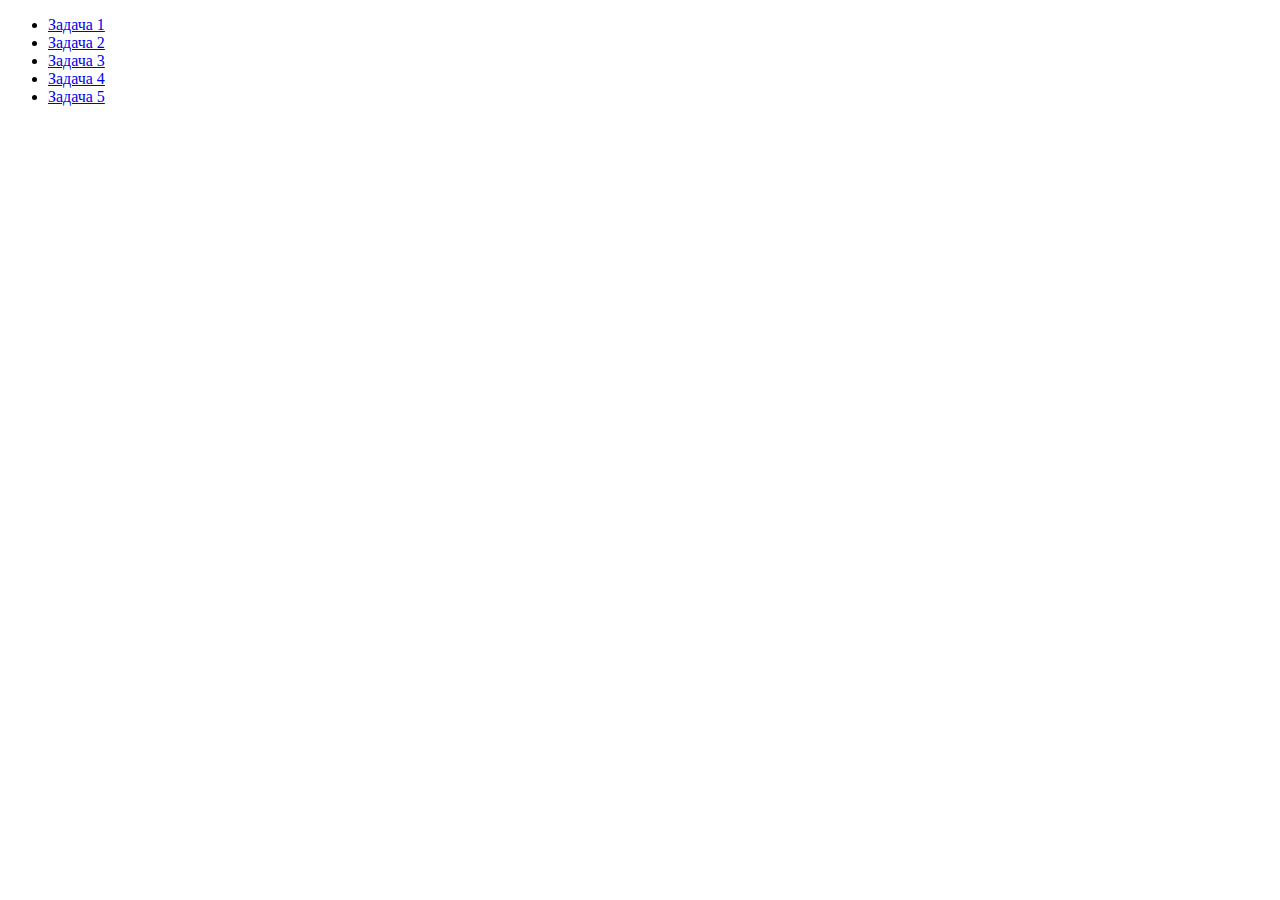
<file: index.html>
<!DOCTYPE html>
<html lang="en">
<head>
    <meta charset="UTF-8">
    <title>JS-Start</title>
</head>
<body>
<ul>
  <li>
    <a href="task1/index.html">Задача 1</a>
  </li>
  <li>
    <a href="task2/index.html">Задача 2</a>
  </li>
  <li>
    <a href="task3/index.html">Задача 3</a>
  </li>
  <li>
    <a href="task4/index.html">Задача 4</a>
  </li>
  <li>
    <a href="task5/index.html">Задача 5</a>
  </li>
</ul>
</body>
</html>
</file>
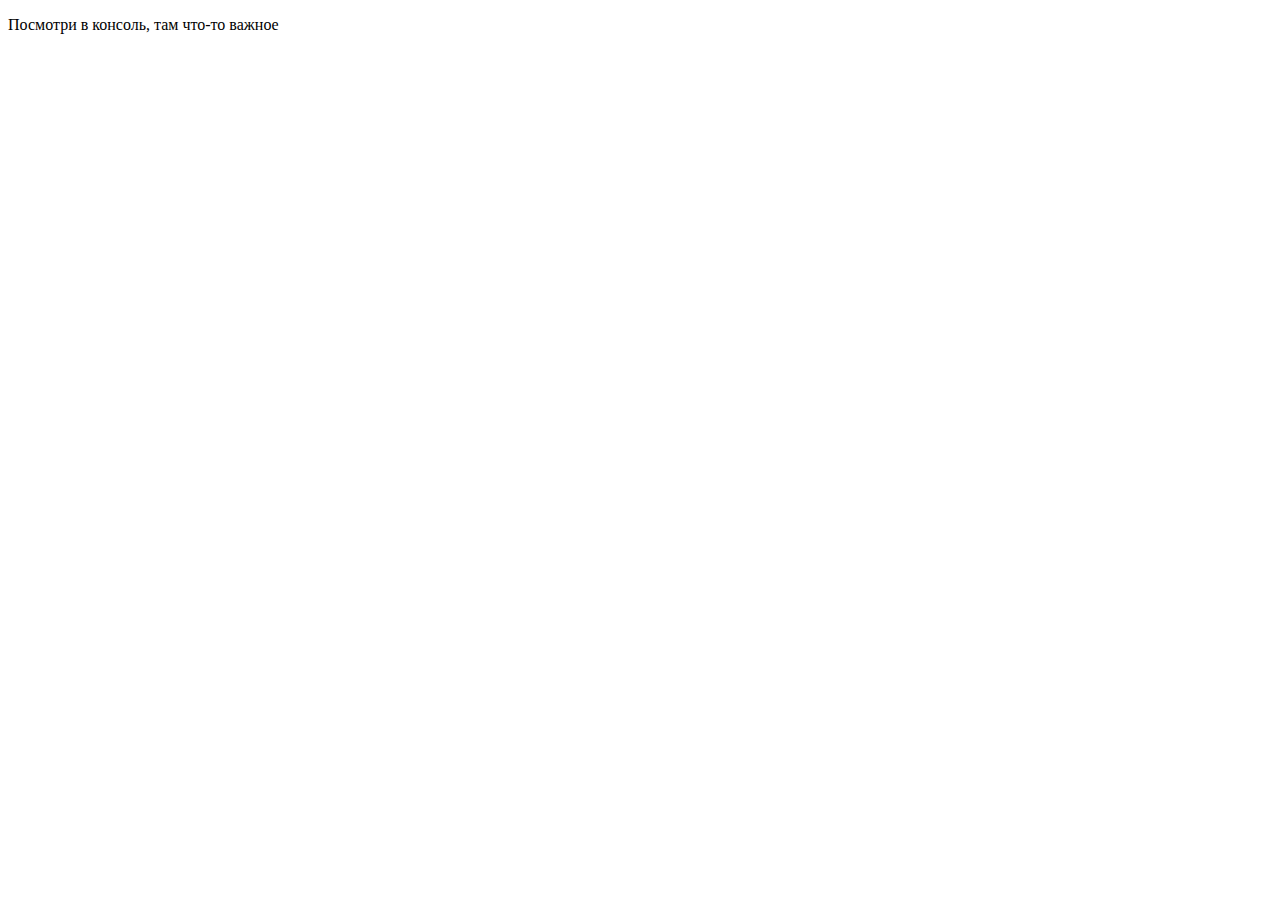
<file: task1/index.html>
<!DOCTYPE html>
<html lang="en">
<head>
    <meta charset="UTF-8">
    <title>JS-Start. 1 задача</title>
</head>
<body>
<p>Посмотри в консоль, там что-то важное</p>
</body>
<script src="script.js"></script>
</html>
</file>
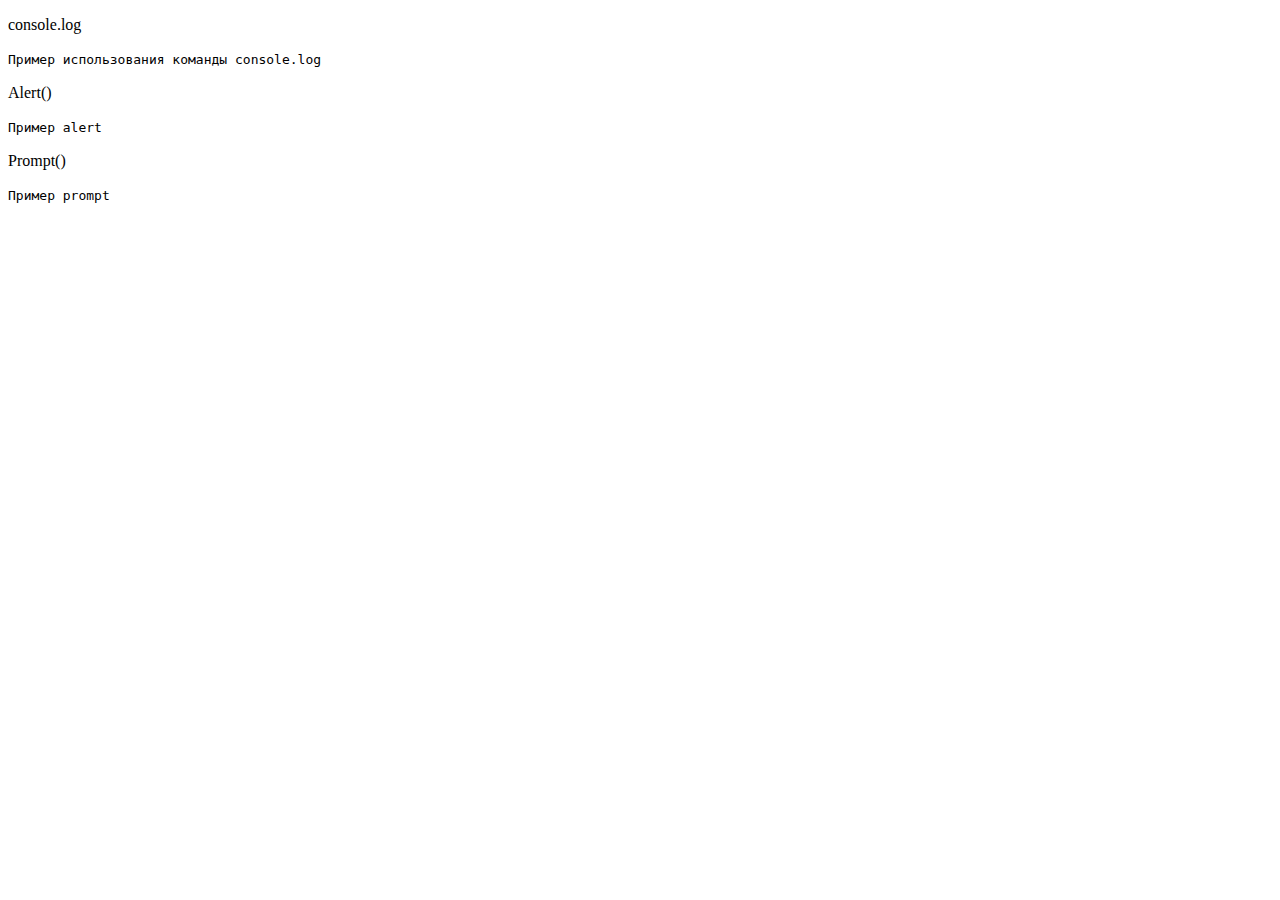
<file: task2/index.html>
<!DOCTYPE html>
<html lang="en">
<head>
    <meta charset="UTF-8">
    <title>JS-Start. 2 задача</title>
</head>
<body>
<p id="consoleLog">console.log</p>
<code>
  Пример использования команды console.log
</code>
<p id="alert">Alert()</p>
<code>
  Пример alert
</code>
<p id="prompt">Prompt()</p>
<code>
  Пример prompt
</code>
<script src="script.js"></script>
</body>
</html>
</file>
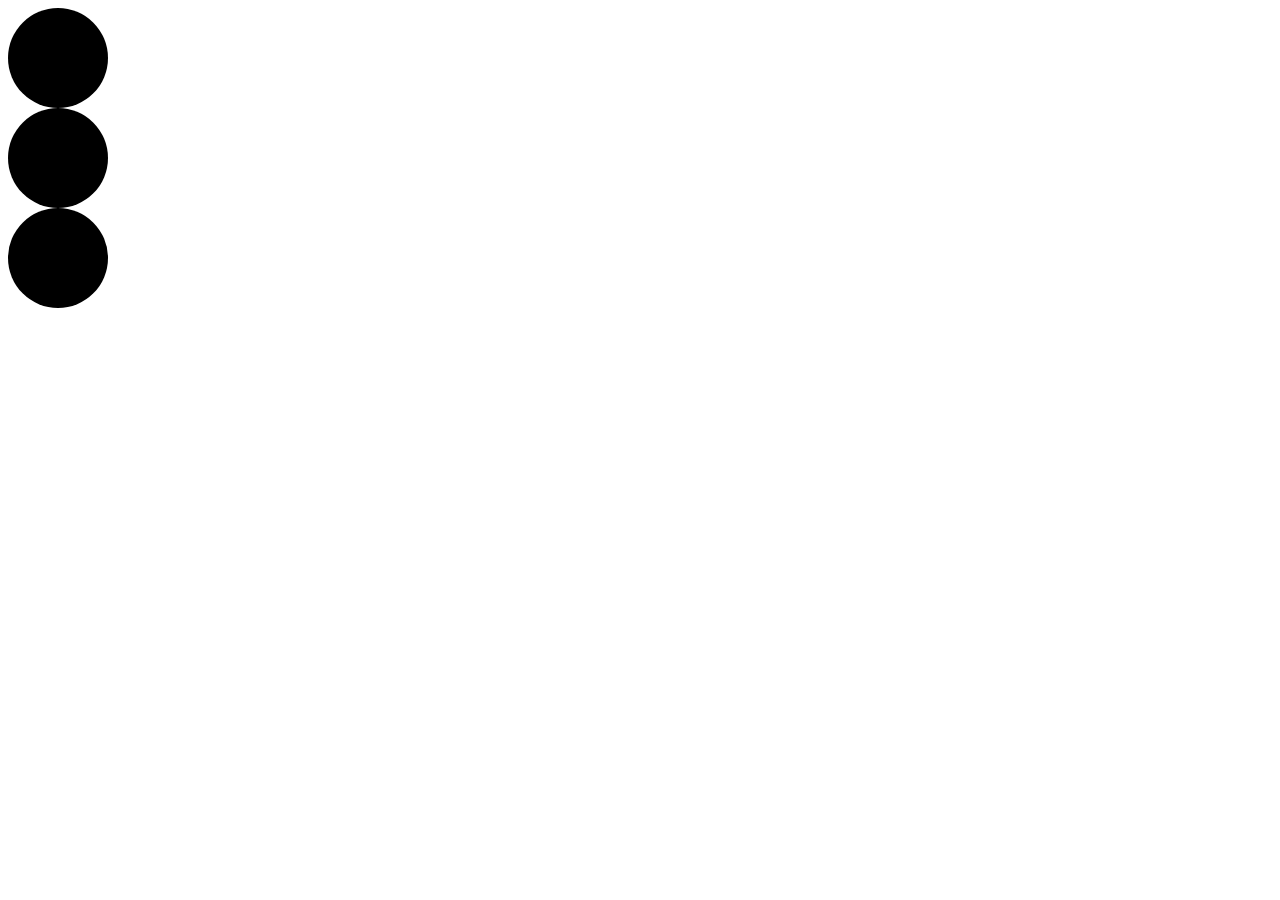
<file: task3/index.html>
<!DOCTYPE html>
<html lang="en">
<head>
    <meta charset="UTF-8">
    <title>JS-Start. 3 задача</title>
    <link rel="stylesheet" type="text/css" href="style.css">
</head>
<body>
<div id="trafficLight1"></div>
<div id="trafficLight2"></div>
<div id="trafficLight3"></div>

<script src="script.js"></script>
</body>
</html>
</file>
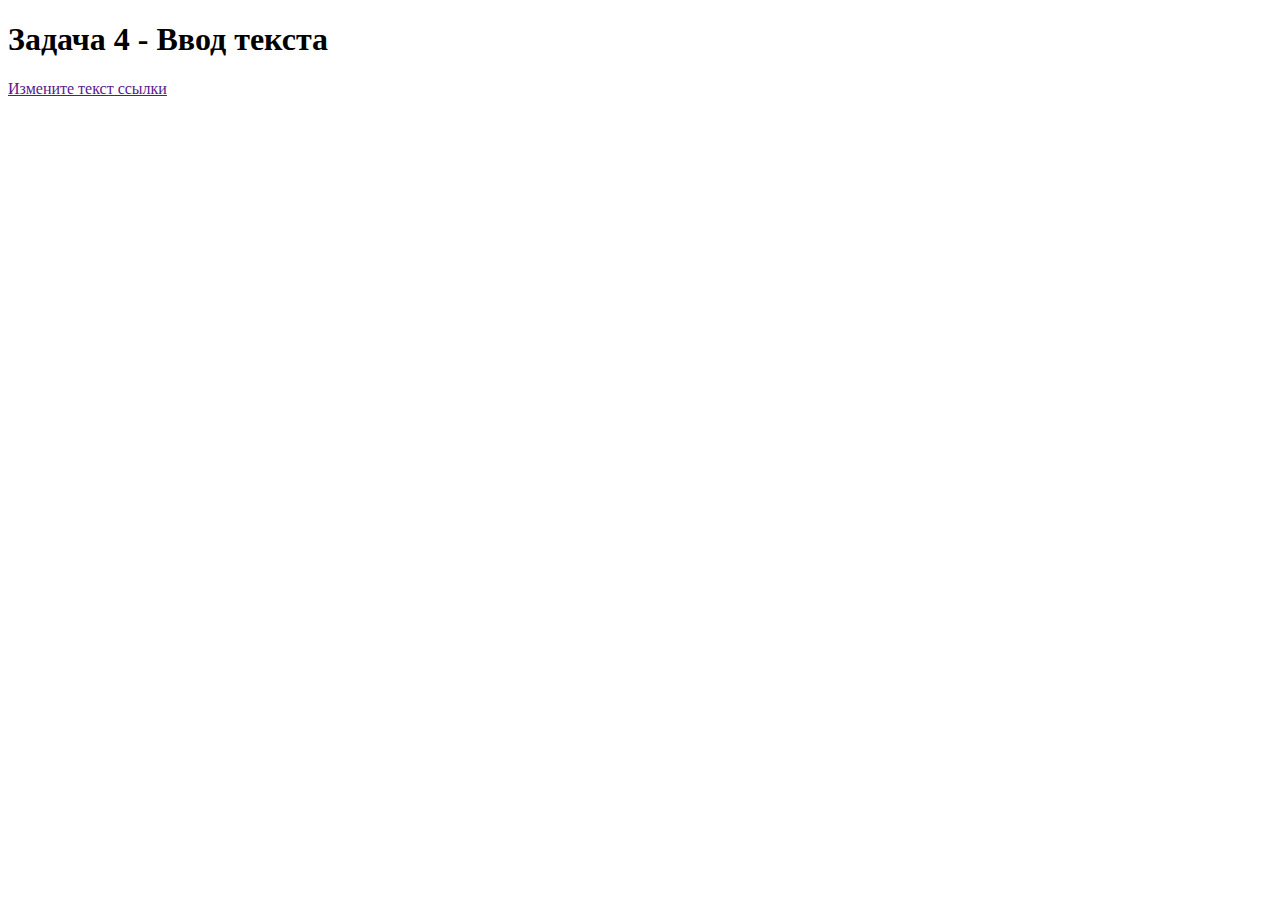
<file: task4/index.html>
<!DOCTYPE html>
<html lang="en">
<head>
    <meta charset="UTF-8">
    <title>JS-Start. 4 задача</title>
</head>
<body>
    <h1>Задача 4 - Ввод текста</h1>
</body>
<a id="userTextField" href="">Измените текст ссылки</a>
<script src="script.js"></script>
</body>
</html>
</file>
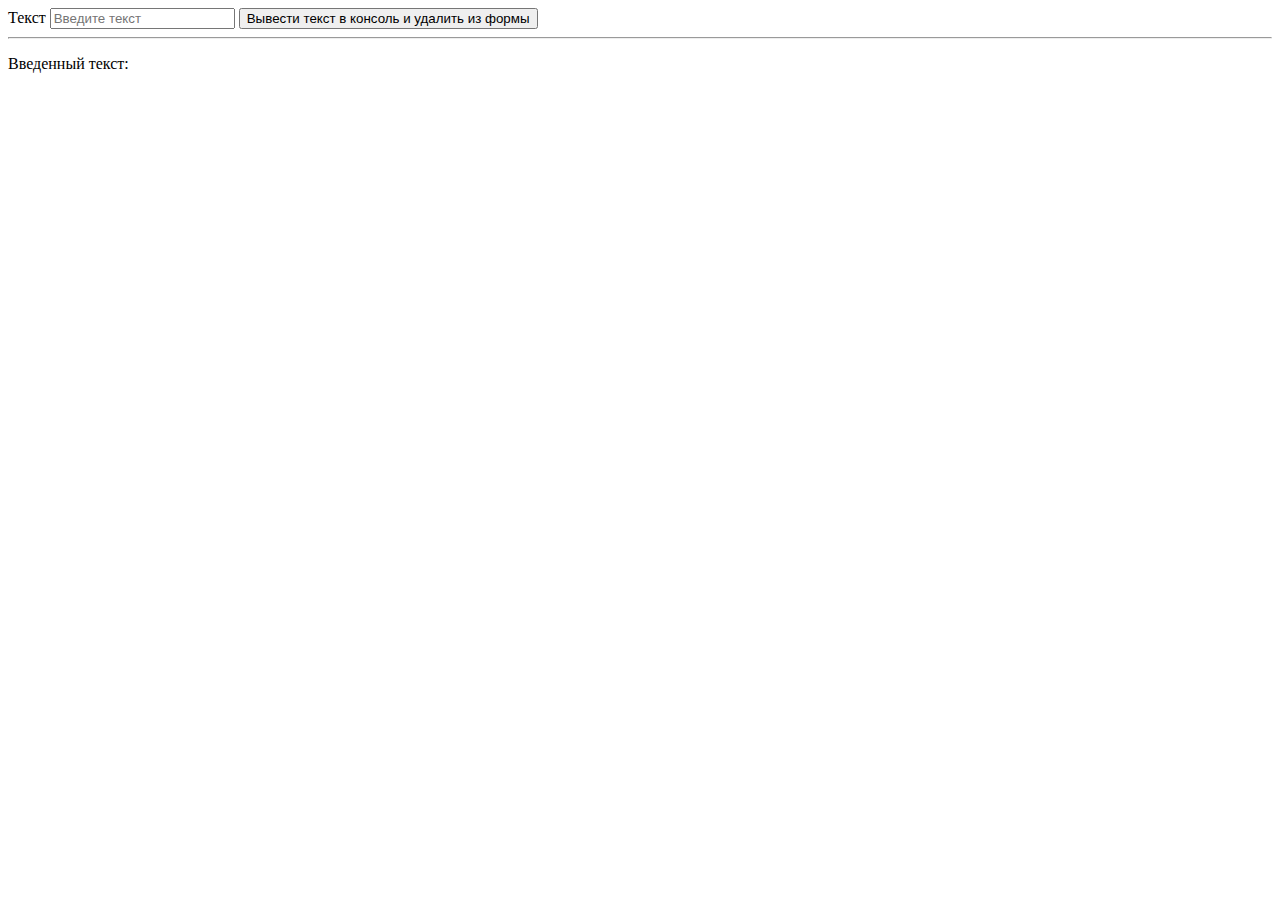
<file: task5/index.html>
<!DOCTYPE html>
<html lang="en">
<head>
    <meta charset="UTF-8">
    <title>JS-Start. 3 задача</title>
</head>
<body>
<form action="#">
    <label>
        Текст
        <input type="text" placeholder="Введите текст">
    </label>
    <button type="submit">
        Вывести текст в консоль и удалить из формы
    </button>
</form>
<hr>
<p>Введенный текст:</p>
<p id="duplicateField"></p>
<script src="script.js"></script>
</body>
</html>
</file>
<file: task3/style.css>
#trafficLight1 {
    width: 100px;
    height: 100px;
    border-radius: 50%;
    background: black;
  }

  #trafficLight2 {
    width: 100px;
    height: 100px;
    border-radius: 50%;
    background: black;
  }

  #trafficLight3 {
    width: 100px;
    height: 100px;
    border-radius: 50%;
    background: black;
  }
</file>
